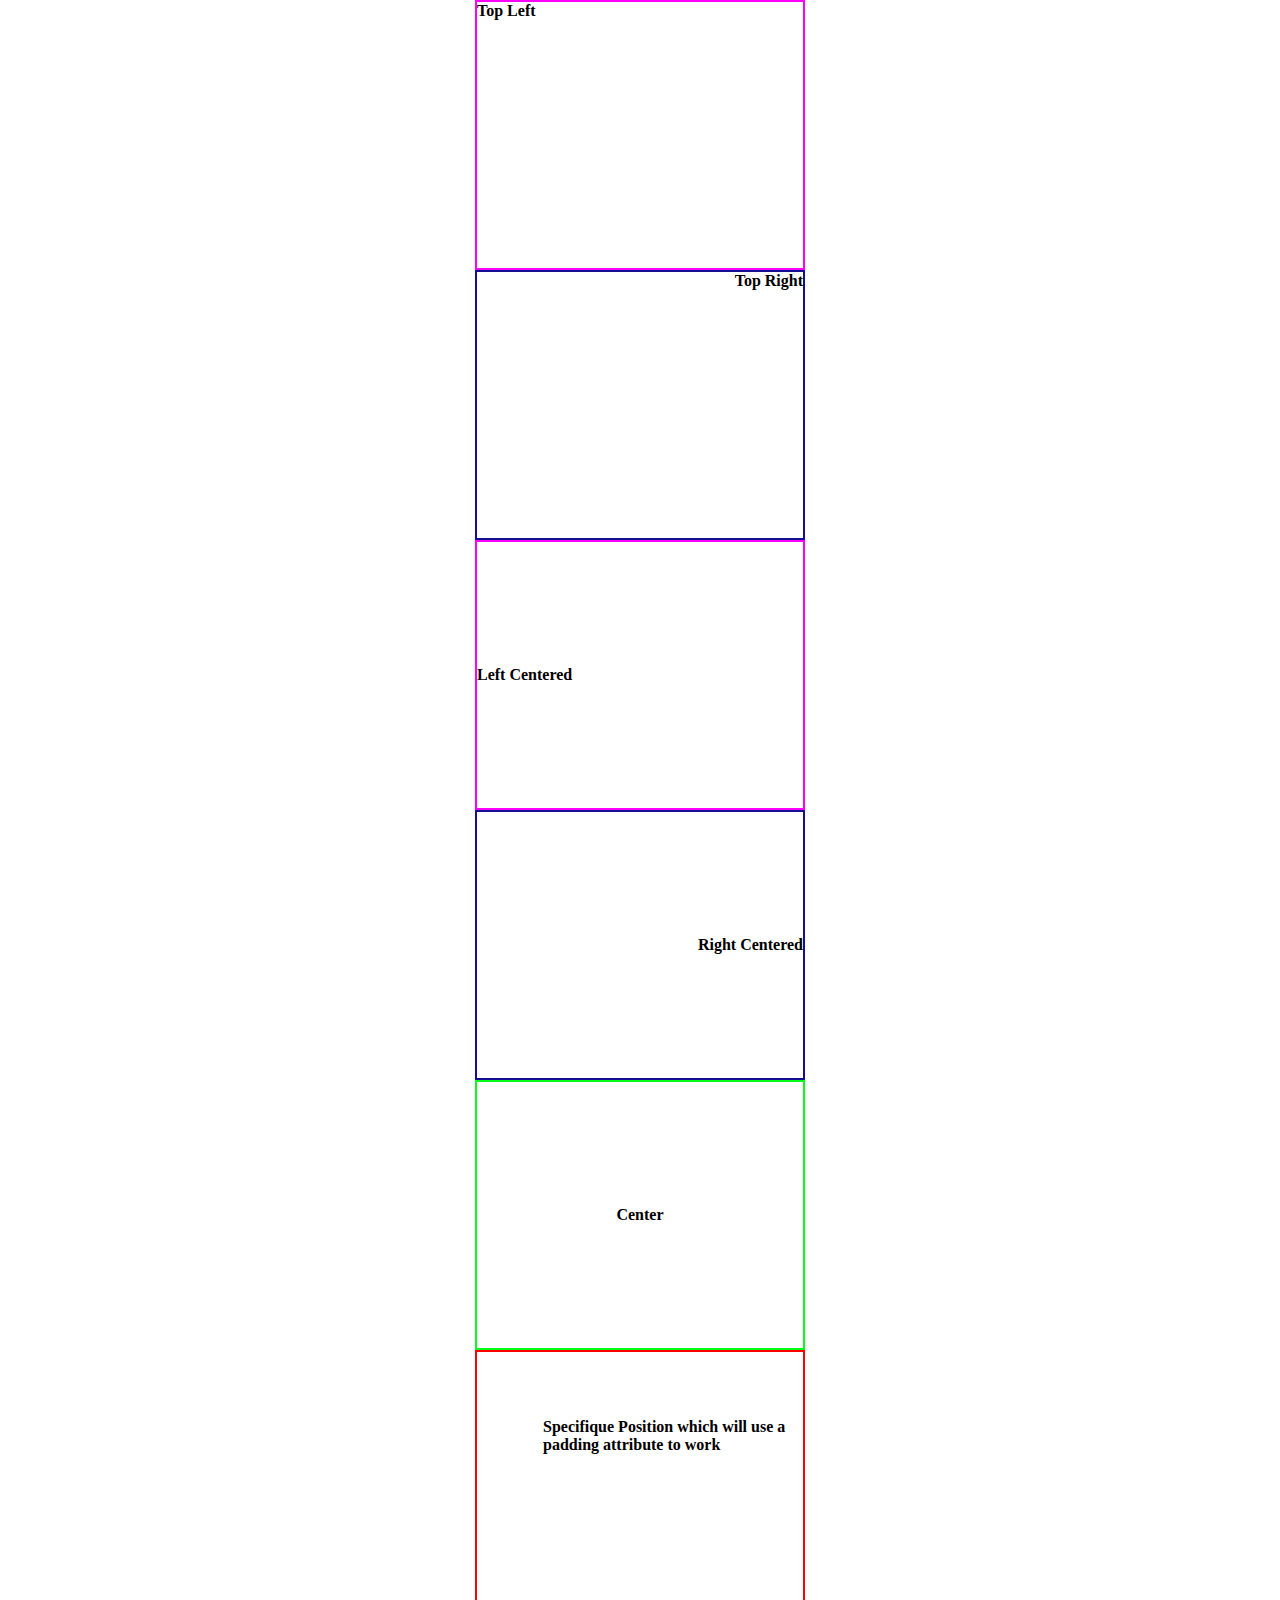
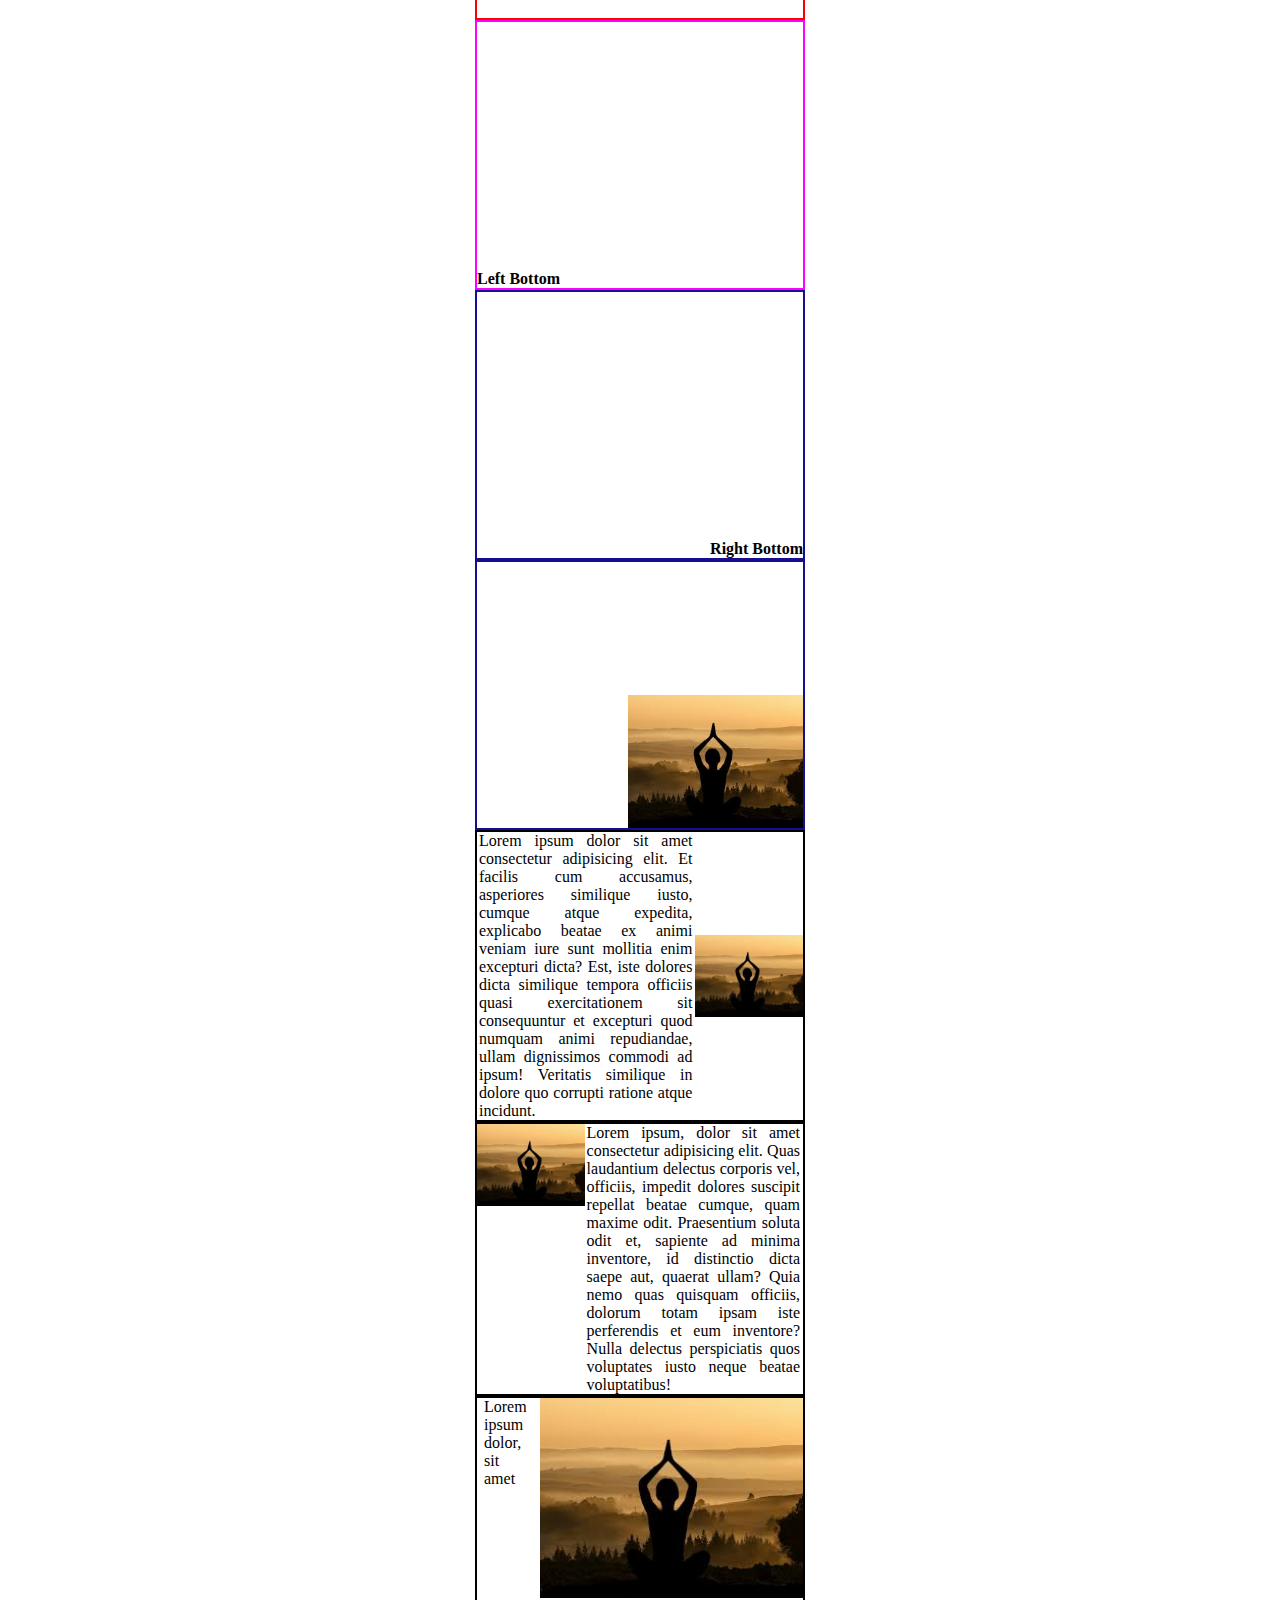
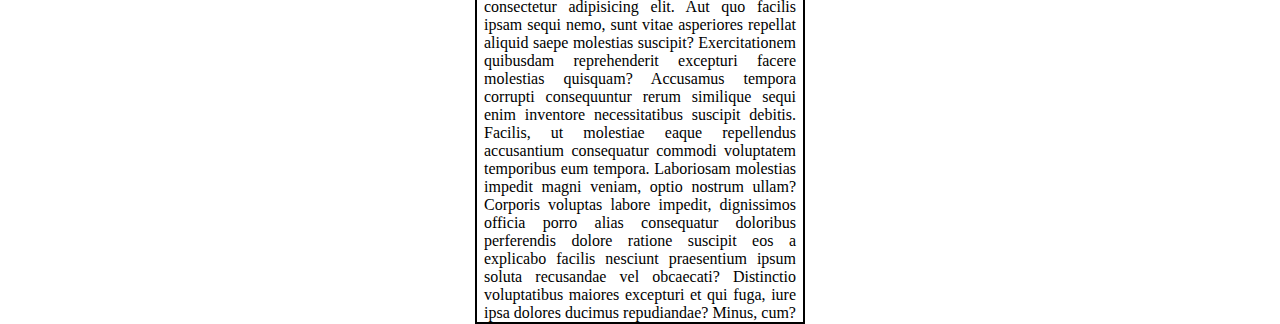
<file: index.html>
<!DOCTYPE html>
<html lang="en">
<head>
    <meta charset="UTF-8">
    <meta name="viewport" content="width=device-width, initial-scale=1.0">
    <title>Easy Css</title>
    <link rel="stylesheet" href="easy-css-copy.css">
</head>
<body>
    <div class="container">
        <div class="Top-Left"><strong> Top Left</strong></div>
        <div class="Top-Right"><strong>Top Right</strong></div>
        <div class="Left-Middle"><strong>Left Centered</strong></div>
        <div class="Right-Middle"><strong>Right Centered</strong></div>
        <div class="Center-Center"><strong>Center</strong></div>
        <div class="Specifique"><strong>Specifique Position which will use a padding attribute to work</strong></div>
        <div class="Bottom-Left"><strong>Left Bottom</strong></div>
        <div class="Bottom-Right"><strong>Right Bottom</strong></div>
        <div class="Photo-Right"><img src="portrait_small.JPG" alt=""></a></div>
        <div class="Text-Photo-Right"><p>Lorem ipsum dolor sit amet consectetur adipisicing elit. Et facilis cum accusamus, asperiores similique iusto, cumque atque expedita, explicabo beatae ex animi veniam iure sunt mollitia enim excepturi dicta? Est, iste dolores dicta similique tempora officiis quasi exercitationem sit consequuntur et excepturi quod numquam animi repudiandae, ullam dignissimos commodi ad ipsum! Veritatis similique in dolore quo corrupti ratione atque incidunt.</p><img src="portrait_small.JPG" alt=""></a></div>
        <div class="Text-Photo-Left"><p>Lorem ipsum, dolor sit amet consectetur adipisicing elit. Quas laudantium delectus corporis vel, officiis, impedit dolores suscipit repellat beatae cumque, quam maxime odit. Praesentium soluta odit et, sapiente ad minima inventore, id distinctio dicta saepe aut, quaerat ullam? Quia nemo quas quisquam officiis, dolorum totam ipsam iste perferendis et eum inventore? Nulla delectus perspiciatis quos voluptates iusto neque beatae voluptatibus!</p><img src="portrait_small.JPG" alt=""></a></div>
        <div class="Photo-Contour-Right"><img src="portrait_small.JPG" alt="" ><p>Lorem ipsum dolor, sit amet consectetur adipisicing elit. Aut quo facilis ipsam sequi nemo, sunt vitae asperiores repellat aliquid saepe molestias suscipit? Exercitationem quibusdam reprehenderit excepturi facere molestias quisquam? Accusamus tempora corrupti consequuntur rerum similique sequi enim inventore necessitatibus suscipit debitis. Facilis, ut molestiae eaque repellendus accusantium consequatur commodi voluptatem temporibus eum tempora. Laboriosam molestias impedit magni veniam, optio nostrum ullam? Corporis voluptas labore impedit, dignissimos officia porro alias consequatur doloribus perferendis dolore ratione suscipit eos a explicabo facilis nesciunt praesentium ipsum soluta recusandae vel obcaecati? Distinctio voluptatibus maiores excepturi et qui fuga, iure ipsa dolores ducimus repudiandae? Minus, cum?</p></div>
    </div>
</body>
</html>
</file>
<file: easy-css-copy.css>
* {
    margin: 0;
    padding: 0;
    padding: 0;
    box-sizing: border-box;
}

/*
Learning by instance
.container { 
    margin: 0 auto;
    max-width: 90% ou 960px;
    display: grid;
    grid-template-columns: 1fr 1fr;

.box {
    grid-column: 1 / 2;
    height: 30vh;
    display: flex;
    justify-content: left;
    align-items: left;
    margin: 5px;
    padding: 5px;
}

img {
    min-width: 33%;
    height: 100%
    object-fit: contain;
    align-self: start;
    margin-top: 0;
    margin-right: 0;
    order: 2;
    float: right;
}

p {
    align-items: flex-start;
    text-align: justify;
    margin-left: 2px;
    margin-right: 3px;
    order: 1;
}
*/

.container {
    max-width: 330px;
    margin: 0 auto;
    width: 100%;
    display: grid;
    grid-template-columns: 100%;
}

.Top-Left {
    height: 30vh;
    border: 2px solid magenta;
    display: flex;
    justify-content: flex-start;
    align-items: flex-start;
}

.Top-Right {
    height: 30vh;
    border: 2px solid rgb(21, 13, 146);
    display: flex;
    justify-content: flex-end;
}

.Left-Middle {
    height: 30vh;
    border: 2px solid magenta;
    display: flex;
    justify-content: flex-start;
    align-items: center;
}

.Right-Middle {
    height: 30vh;
    border: 2px solid rgb(21, 13, 146);
    display: flex;
    justify-content: flex-end;
    align-items: center;
}

.Center-Center{
    height: 30vh;
    border: 2px solid rgb(5, 253, 25);
    display: flex;
    justify-content: center;
    align-items: center;
}

.Specifique{
    height: 30vh;
    border: 2px solid red;
    margin: 0;
    padding-left: 20%;
    padding-top: 20%;

}

.Bottom-Left {
    height: 30vh;
    border: 2px solid magenta;
    display: flex;
    justify-content: flex-start;
    align-items: flex-end;
}

.Bottom-Right {
    height: 30vh;
    border: 2px solid rgb(21, 13, 146);
    display: flex;
    justify-content: flex-end;
    align-items: flex-end;
}

.Photo-Right {
    height: 30vh;
    border: 2px solid rgb(21, 13, 146);
    display: flex;
    justify-content: flex-end;
    align-items: flex-end;
}

.Photo-Right img{
    height: 50%;
}

.Text-Photo-Right {
    height: auto;
    border: 2px solid black;
    display: flex;
}

.Text-Photo-Right img {
    min-width: 33%;
    object-fit: contain;
    justify-content: flex-end;
    align-items: flex-start;
    margin-top: 0;
    margin-right: 0;
    order: 2;
}

.Text-Photo-Right p {
    align-items: flex-start;
    text-align: justify;
    margin-left: 2px;
    margin-right: 3px;
    order: 1;
}


.Text-Photo-Left {
    height: auto;
    border: 2px solid black;
    display: flex;
}

.Text-Photo-Left img {
    min-width: 33%;
    object-fit: contain;
    align-self: start;
    margin-top: 0;
    margin-right: 0;
    order: 1;
}

.Text-Photo-Left p {
    text-align: justify;
    margin-left: 2px;
    margin-right: 3px;
    order: 2;
}

.Photo-Contour-Right {
    border: 2px solid black;
    height: max-content;
}

.Photo-Contour-Right img {
    height: 200px;
    float: right;
    padding-left: 7px;
}

.Photo-Contour-Right p {
    align-items: flex-start;
    text-align: justify;
    padding-left: 7px;
    padding-right: 7px;
}
</file>
